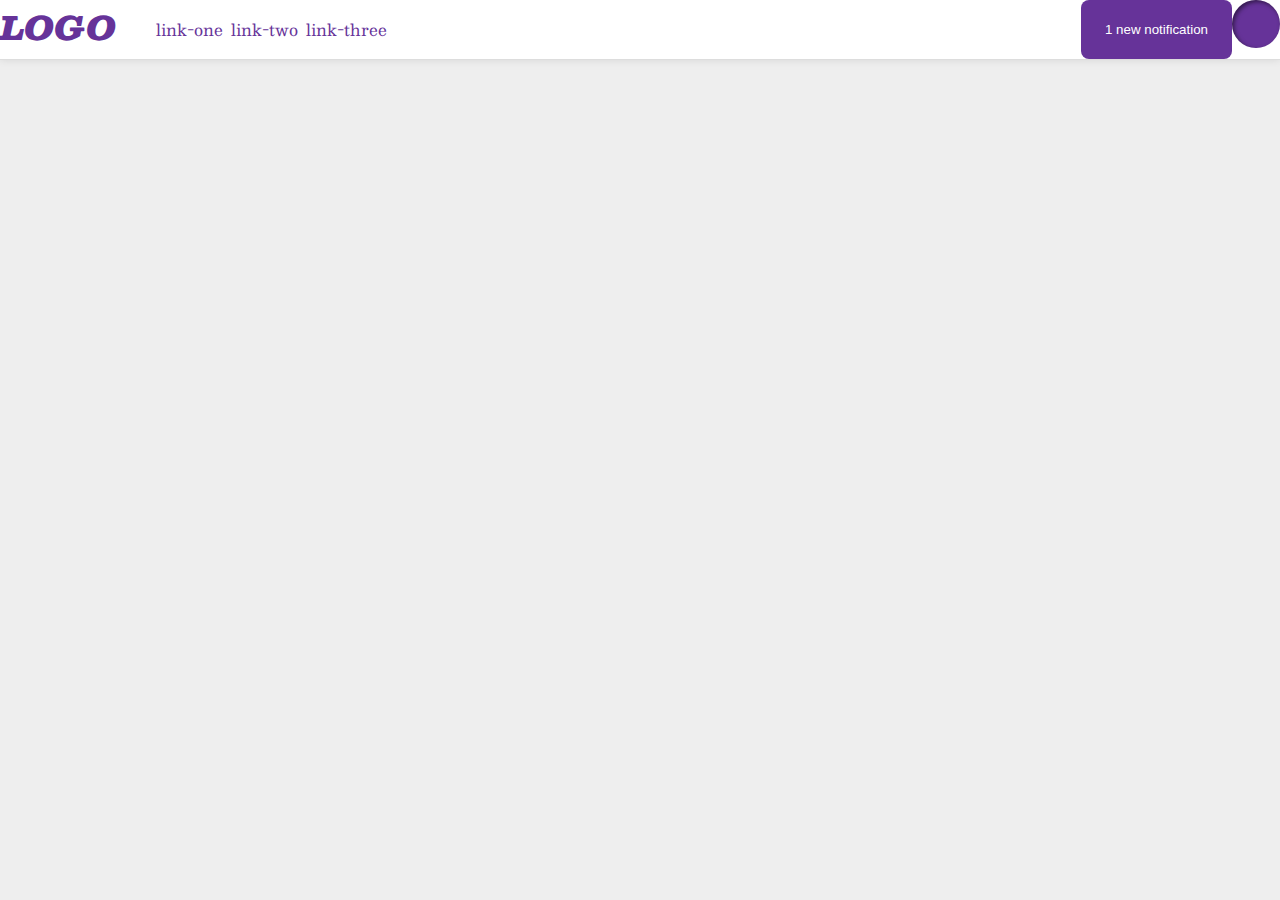
<file: flex/03-flex-header-2/index.html>
<!DOCTYPE html>
<html lang="en">
  <head>
    <meta charset="UTF-8">
    <meta http-equiv="X-UA-Compatible" content="IE=edge">
    <meta name="viewport" content="width=device-width, initial-scale=1.0">
    <title>Flex Header 2</title>
    <link rel="stylesheet" href="style.css">
  </head>
  <body>
    <div class="header">
      <div class="left">
      <div class="logo">
        LOGO
      </div>
        <ul class="links">
          <li><a href="google.com">link-one</a></li>
          <li><a href="google.com">link-two</a></li>
          <li><a href="google.com">link-three</a></li>
        </ul>
      </div>
      <div class="right">
        <button class="notifications">
          1 new notification
        </button>
        <div class="profile-image"></div>
      </div>
    </div>
  </body>
</html>
</file>
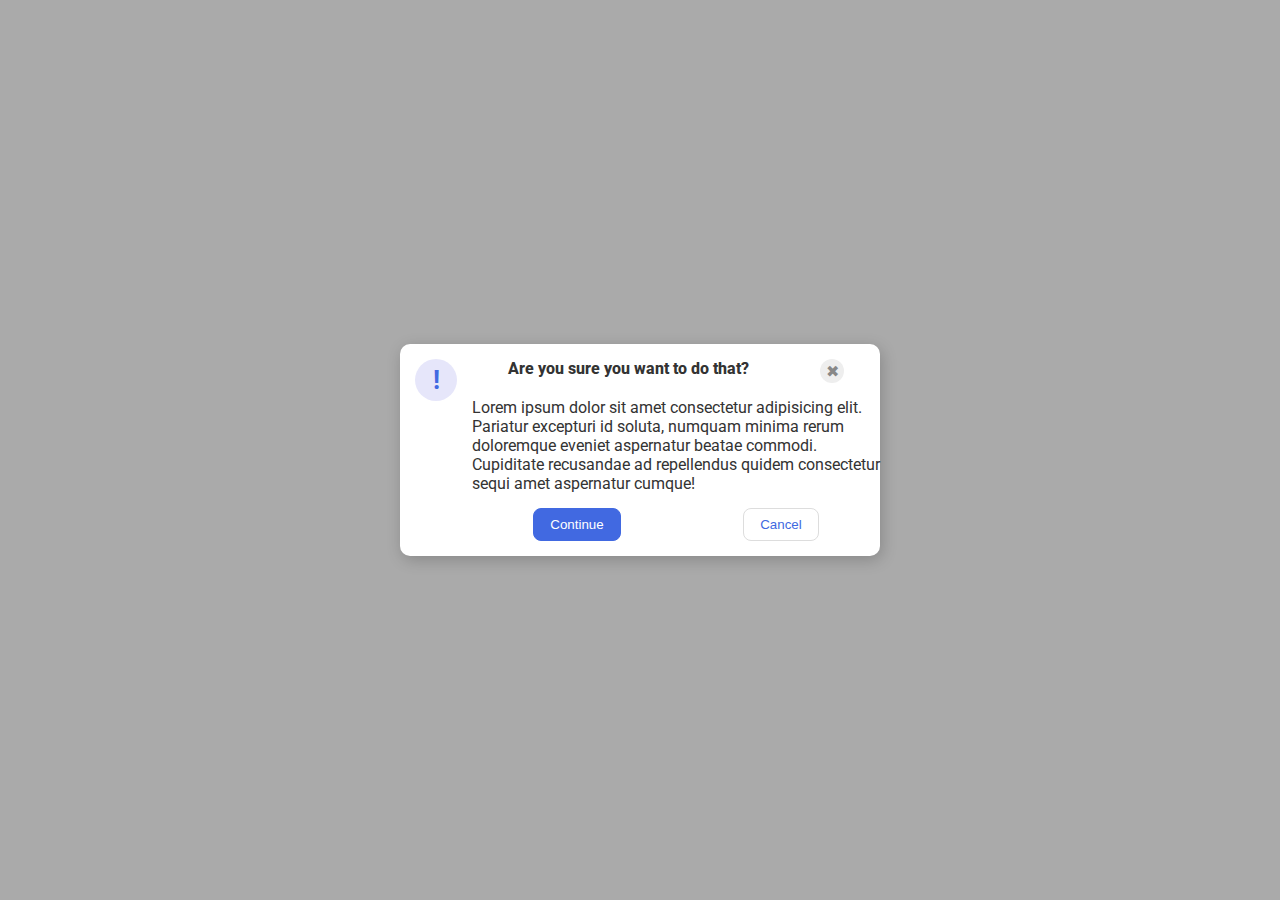
<file: flex/05-flex-modal/index.html>
<!DOCTYPE html>
<html lang="en">
  <head>
    <meta charset="UTF-8">
    <meta http-equiv="X-UA-Compatible" content="IE=edge">
    <meta name="viewport" content="width=device-width, initial-scale=1.0">
    <link rel="stylesheet" href="style.css">
    <title>Modal</title>
  </head>
  <body>

    <div class="modal">
      <div class="icon">!</div>
      <div class="inner-container">
        <div class="top">
          <div class="header">Are you sure you want to do that?</div>
          <div class="close-button">✖</div>
        </div>
        
        <div class="text">Lorem ipsum dolor sit amet consectetur adipisicing elit. Pariatur excepturi id soluta, numquam minima rerum doloremque eveniet aspernatur beatae commodi. Cupiditate recusandae ad repellendus quidem consectetur sequi amet aspernatur cumque!</div>

        <div class="bottom">
          <button class="continue">Continue</button>
          <button class="cancel">Cancel</button>
        </div>

      </div>
    </div>


  </body>
</html>
</file>
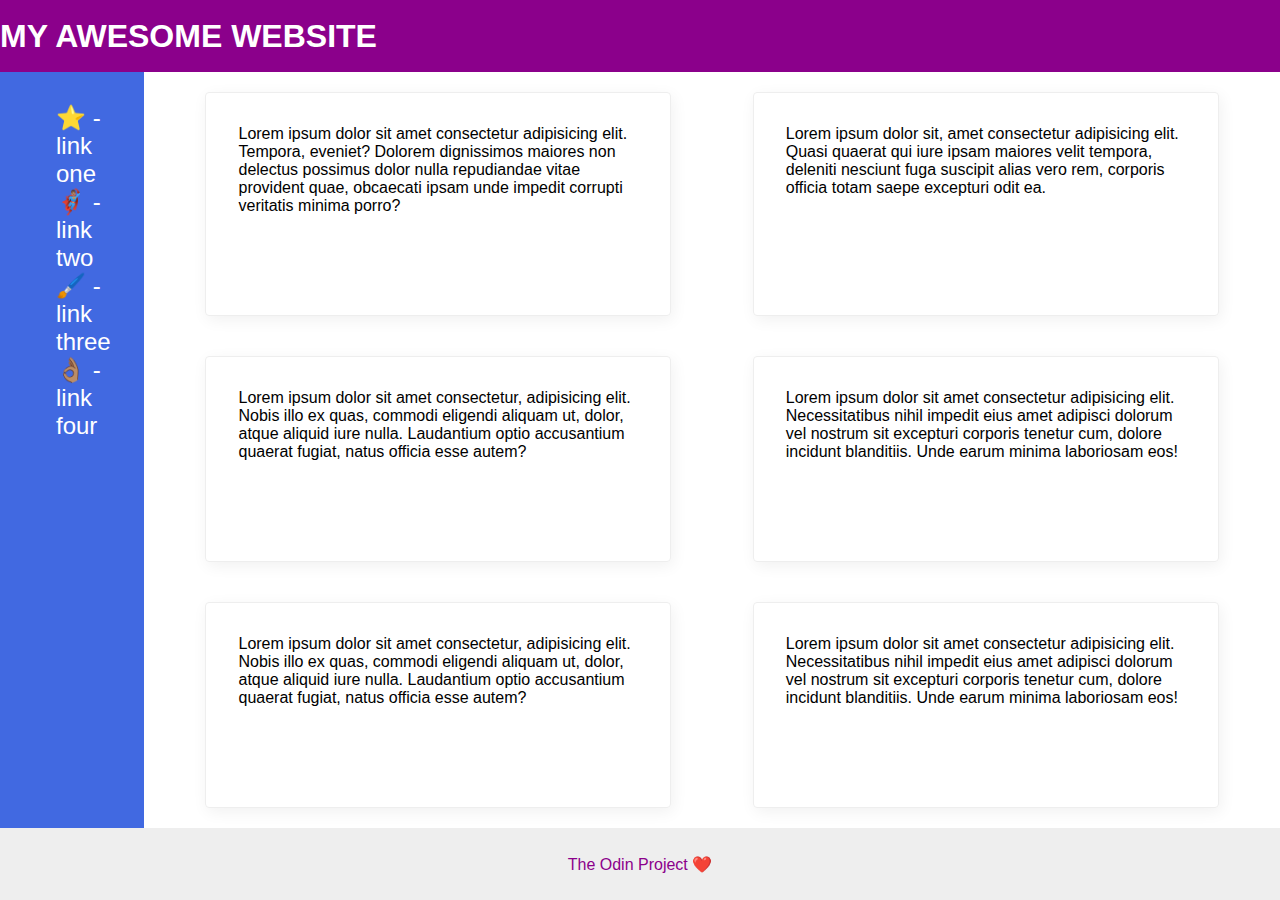
<file: flex/07-flex-layout-2/index.html>
<!DOCTYPE html>
<html lang="en">
  <head>
    <meta charset="UTF-8">
    <meta http-equiv="X-UA-Compatible" content="IE=edge">
    <meta name="viewport" content="width=device-width, initial-scale=1.0">
    <title>The Holy Grail</title>
    <link rel="stylesheet" href="style.css">
  </head>
  <body>
    <div class="header">
      MY AWESOME WEBSITE
    </div>
    
    <div class="middle-container">
      <div class="sidebar">
        <ul>
          <li><a href="#">⭐ - link one</a></li>
          <li><a href="#">🦸🏽‍♂️ - link two</a></li>
          <li><a href="#">🖌️ - link three</a></li>
          <li><a href="#">👌🏽 - link four</a></li>
        </ul>
      </div>
      <div class="card-container">
          <div class="card">Lorem ipsum dolor sit amet consectetur adipisicing elit. Tempora, eveniet? Dolorem dignissimos maiores non delectus possimus dolor nulla repudiandae vitae provident quae, obcaecati ipsam unde impedit corrupti veritatis minima porro?</div>
          <div class="card">Lorem ipsum dolor sit, amet consectetur adipisicing elit. Quasi quaerat qui iure ipsam maiores velit tempora, deleniti nesciunt fuga suscipit alias vero rem, corporis officia totam saepe excepturi odit ea.</div>
          <div class="card">Lorem ipsum dolor sit amet consectetur, adipisicing elit. Nobis illo ex quas, commodi eligendi aliquam ut, dolor, atque aliquid iure nulla. Laudantium optio accusantium quaerat fugiat, natus officia esse autem?</div>
          <div class="card">Lorem ipsum dolor sit amet consectetur adipisicing elit. Necessitatibus nihil impedit eius amet adipisci dolorum vel nostrum sit excepturi corporis tenetur cum, dolore incidunt blanditiis. Unde earum minima laboriosam eos!</div>
          <div class="card">Lorem ipsum dolor sit amet consectetur, adipisicing elit. Nobis illo ex quas, commodi eligendi aliquam ut, dolor, atque aliquid iure nulla. Laudantium optio accusantium quaerat fugiat, natus officia esse autem?</div>          
          <div class="card">Lorem ipsum dolor sit amet consectetur adipisicing elit. Necessitatibus nihil impedit eius amet adipisci dolorum vel nostrum sit excepturi corporis tenetur cum, dolore incidunt blanditiis. Unde earum minima laboriosam eos!</div>
      </div>    
    </div>   
    



    <div class="footer">
      The Odin Project ❤️
    </div>
  </body>
</html>
</file>
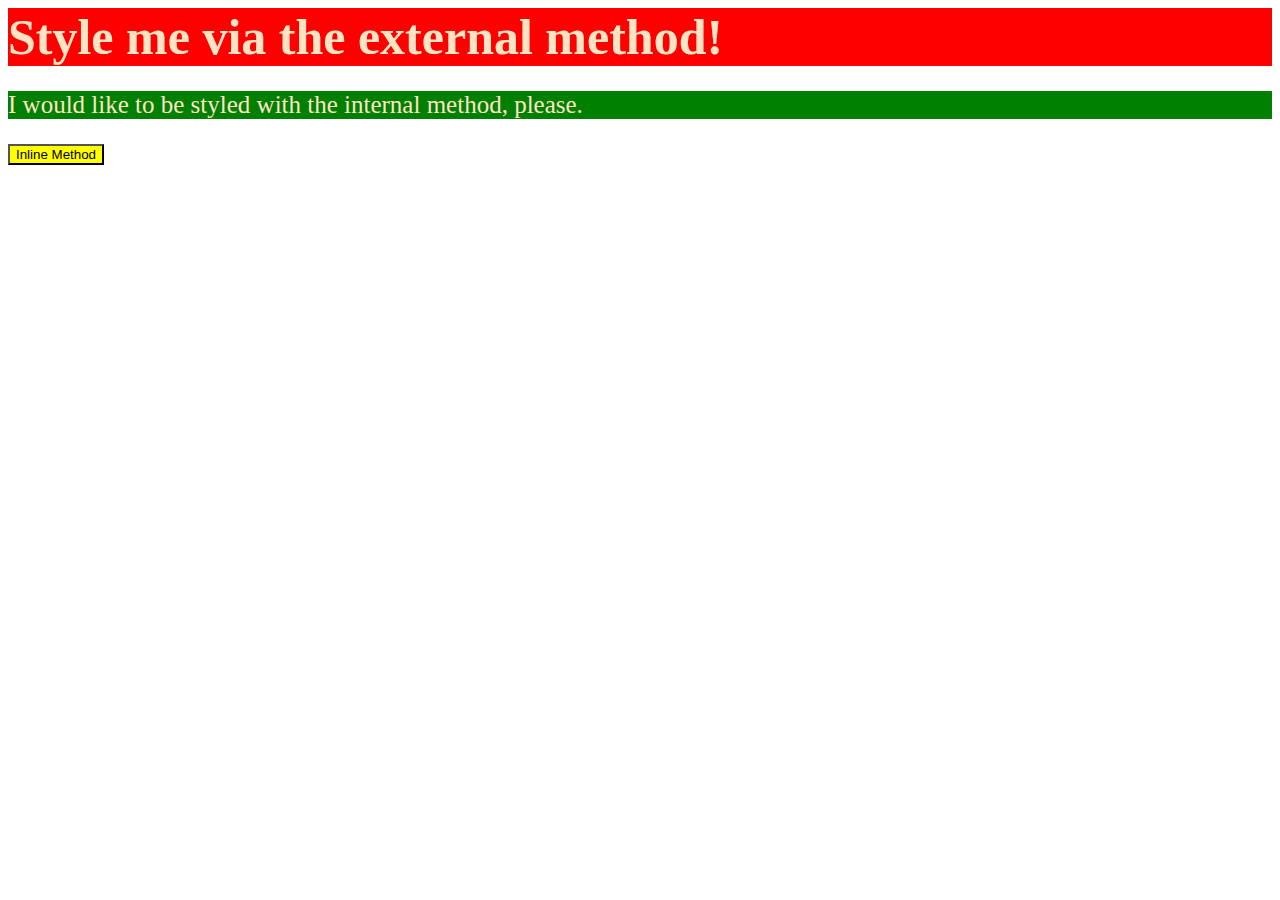
<file: foundations/01-css-methods/index.html>
<!DOCTYPE html>
<html lang="en">
  <head>
    <meta charset="UTF-8">
    <meta http-equiv="X-UA-Compatible" content="IE=edge">
    <meta name="viewport" content="width=device-width, initial-scale=1.0">
    <title>Methods for Adding CSS</title>

    <link rel="stylesheet" href="style.css">
  </head>
  <body>
    <div class="title text">Style me via the external method!</div>
    <p class="par text">I would like to be styled with the internal method, please.</p>
    <button class="btn">Inline Method</button>
  </body>
</html>
</file>
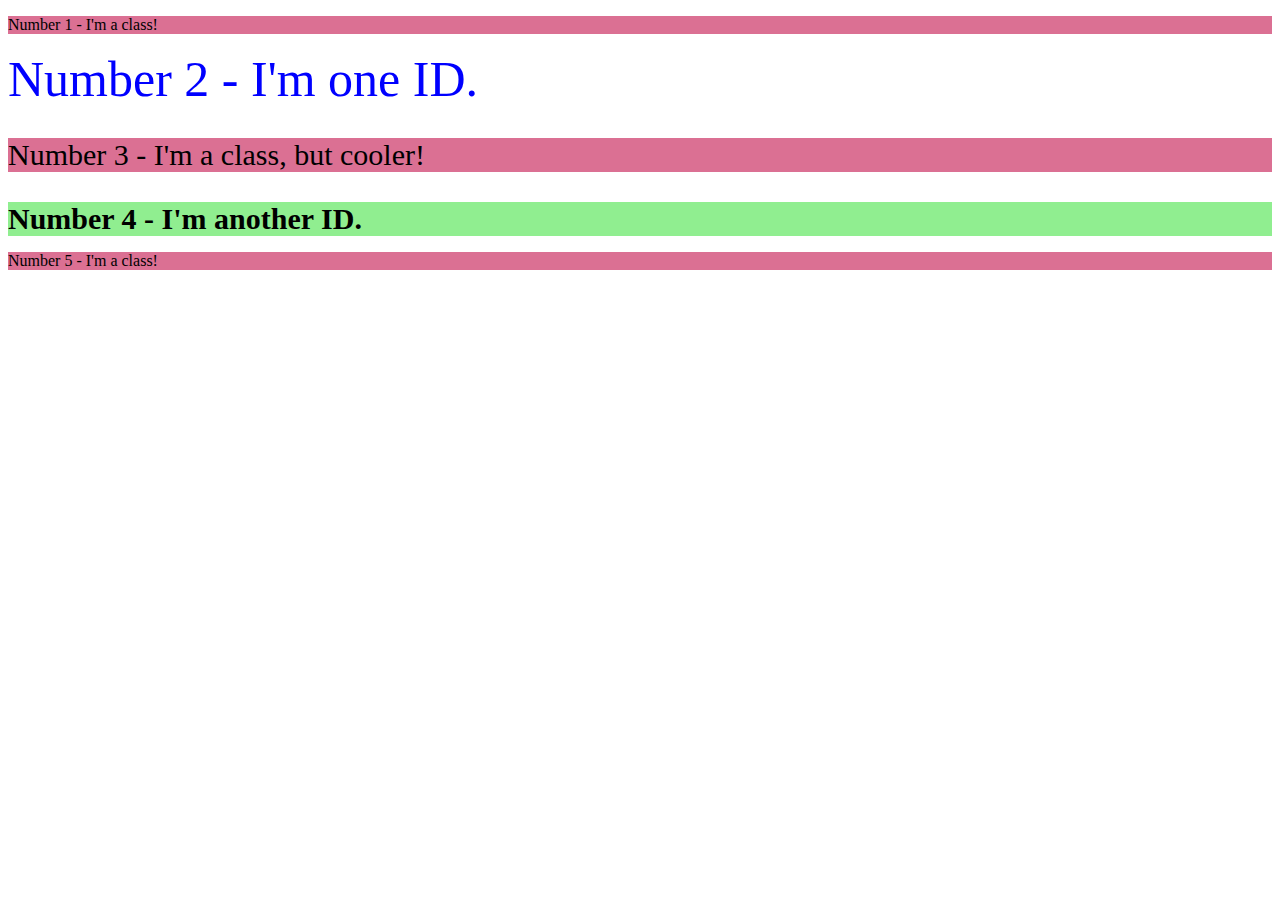
<file: foundations/02-class-id-selectors/index.html>
<!DOCTYPE html>
<html lang="en">
  <head>
    <meta charset="UTF-8">
    <meta http-equiv="X-UA-Compatible" content="IE=edge">
    <meta name="viewport" content="width=device-width, initial-scale=1.0">
    <title>Class and ID Selectors</title>
    <link rel="stylesheet" href="style.css">
  </head>
  <body>
    <p class="base">Number 1 - I'm a class!</p>
    <div id="two">Number 2 - I'm one ID.</div>
    <p class="base cooler">Number 3 - I'm a class, but cooler!</p>
    <div id="four">Number 4 - I'm another ID.</div>
    <p class="base">Number 5 - I'm a class!</p>
  </body>
</html>
</file>
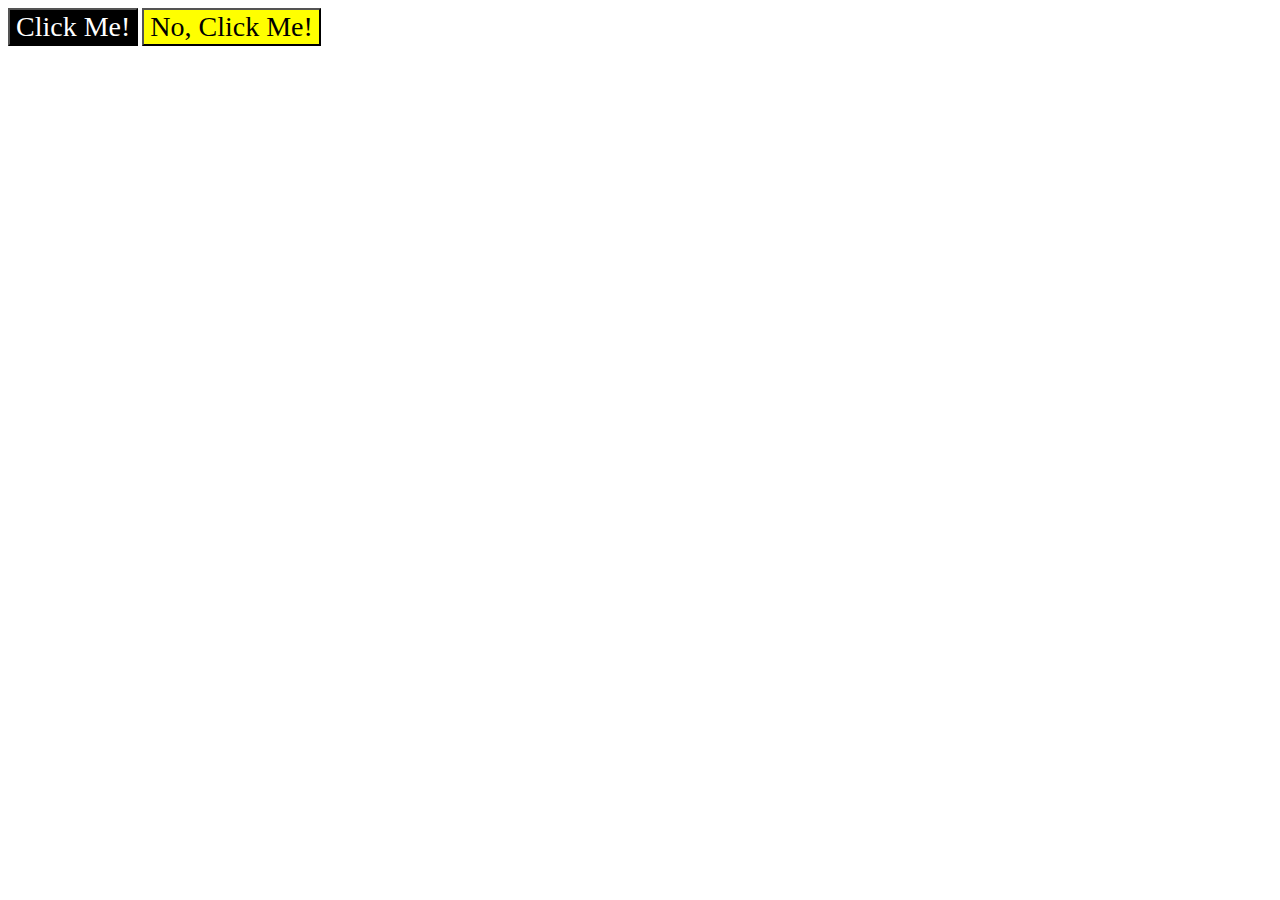
<file: foundations/03-grouping-selectors/index.html>
<!DOCTYPE html>
<html lang="en">
  <head>
    <meta charset="UTF-8">
    <meta http-equiv="X-UA-Compatible" content="IE=edge">
    <meta name="viewport" content="width=device-width, initial-scale=1.0">
    <title>Grouping Selectors</title>
    <link rel="stylesheet" href="style.css">
  </head>
  <body>
    <button class="btn-one">Click Me!</button>
    <button class="btn-two">No, Click Me!</button>
  </body>
</html>
</file>
<file: flex/03-flex-header-2/style.css>
/* this is some magical font-importing.  
you'll learn about it later. */
@import url('https://fonts.googleapis.com/css2?family=Besley:ital,wght@0,400;1,900&display=swap');

body {
  margin: 0;
  background: #eee;
  font-family: Besley, serif;
}

.header {
  background: white;
  border-bottom: 1px solid #ddd;
  box-shadow: 0 0 8px rgba(0,0,0,.1);
  display: flex;
  justify-content: space-between;
}

.profile-image {
  background: rebeccapurple;
  box-shadow: inset 2px 2px 4px rgba(0,0,0,.5);
  border-radius: 50%;
  width: 48px;
  height: 48px;
}

.logo {
  color: rebeccapurple;
  font-size: 32px;
  font-weight: 900;
  font-style: italic;
}

button {
  border: none;
  border-radius: 8px;
  background: rebeccapurple;
  color: white;
  padding: 8px 24px;
}

a {
  /* this removes the line under our links */
  text-decoration: none;
  color: rebeccapurple;
}

ul {
  list-style-type: none;
}



.left{
  display: flex;
}

.right{
  display: flex;
}

.links {
  display: flex;
  gap: 8px;
}
</file>
<file: flex/05-flex-modal/style.css>
@import url('https://fonts.googleapis.com/css2?family=Roboto:wght@400;700&display=swap');

html, body {
  height: 100%;
}

body {
  font-family: Roboto, sans-serif;
  margin: 0;
  background: #aaa;
  color: #333;
  /* I'll give you this one for free lol */
  display: flex;
  align-items: center;
  justify-content: center;
}



.icon {
  color: royalblue;
  font-size: 26px;
  font-weight: 700;
  background: lavender;
  width: 42px;
  height: 42px;
  border-radius: 50%;
  display: flex;
  align-items: center;
  justify-content: center;
}

.close-button {
  background: #eee;
  border-radius: 50%;
  color: #888;
  font-weight: 400;
  font-size: 16px;
  height: 24px;
  width: 24px;
  display: flex;
  align-items: center;
  justify-content: center;
}

button {
  padding: 8px 16px;
  border-radius: 8px;
}

button.continue {
  background: royalblue;
  border: 1px solid royalblue;
  color: white;
}

button.cancel {
  background: white;
  border: 1px solid #ddd;
  color: royalblue;
}

.header {
  font-weight: 800;
}

.modal {
  background: white;
  width: 480px;
  border-radius: 10px;
  box-shadow: 2px 4px 16px rgba(0,0,0,.2);
  display: flex;
}
.icon{
  margin: 15px;
  flex-shrink: 0;
}

.top{
  display: flex;
  justify-content: space-around;
  margin-top: 15px;
}

.inner-container{
  display: flex;
  flex-direction: column;
  gap: 15px;
}

.bottom{
  display: flex;
  justify-content: space-around;
  margin-bottom: 15px;
}
</file>
<file: flex/07-flex-layout-2/style.css>
body {
  font-family: -apple-system, BlinkMacSystemFont, 'Segoe UI', Roboto, Oxygen, Ubuntu, Cantarell, 'Open Sans', 'Helvetica Neue', sans-serif;
  margin: 0;
  min-height: 100vh;
  display: flex;
  flex-direction: column;
  justify-content: space-between;
}

li {
  list-style: none;
}


.header {
  height: 72px;
  background: darkmagenta;
  color: white;
  font-size: 32px;
  font-weight: 900;
  display: flex;
  align-items: center;
}

.footer {
  height: 72px;
  background: #eee;
  color: darkmagenta;
  display: flex;
  align-items: center;
  justify-content: center;
}

.sidebar {
  width: 300px;
  background: royalblue;
  padding: 16px;
}

.card-container {
  display: flex;
  flex-flow: row wrap;
  justify-content: space-evenly;
  /*gap: 25px;*/
}
.card {
  border: 1px solid #eee;
  box-shadow: 2px 4px 16px rgba(0,0,0,.06);
  border-radius: 4px;
  width: 400px;
  height: auto;
  margin: 20px;
  padding:32px;
}

.middle-container {
  display: flex;
  flex-grow: 5;
}

a {
  text-decoration: none;
  font-size: 24px;
  color: white;
}
</file>
<file: foundations/01-css-methods/style.css>
.btn {
    background-color: yellow;
}
.text {
    color: bisque;
}
.title {
    background-color: red;
    font-weight: 800;
    font-size: 50px;
}
.par {
    background-color: green;
    font-size: 25px;
}
</file>
<file: foundations/02-class-id-selectors/style.css>
#two {
    font-size: 50px;
    color: blue;
}

#four {
    font-size: 30px;
    font-weight: 700;
    background-color: lightgreen;
}

.base {
    background-color: palevioletred;
}

.cooler {
    font-size: 30px;
}
</file>
<file: foundations/03-grouping-selectors/style.css>
.btn-one,
.btn-two {
    font-size: 28px;
    font-family: "Helvetica, Times New Roman ,sans-serif";
}
.btn-one {
    background-color: black;
    color: white;
}
.btn-two {
    background-color: yellow;
}
</file>
